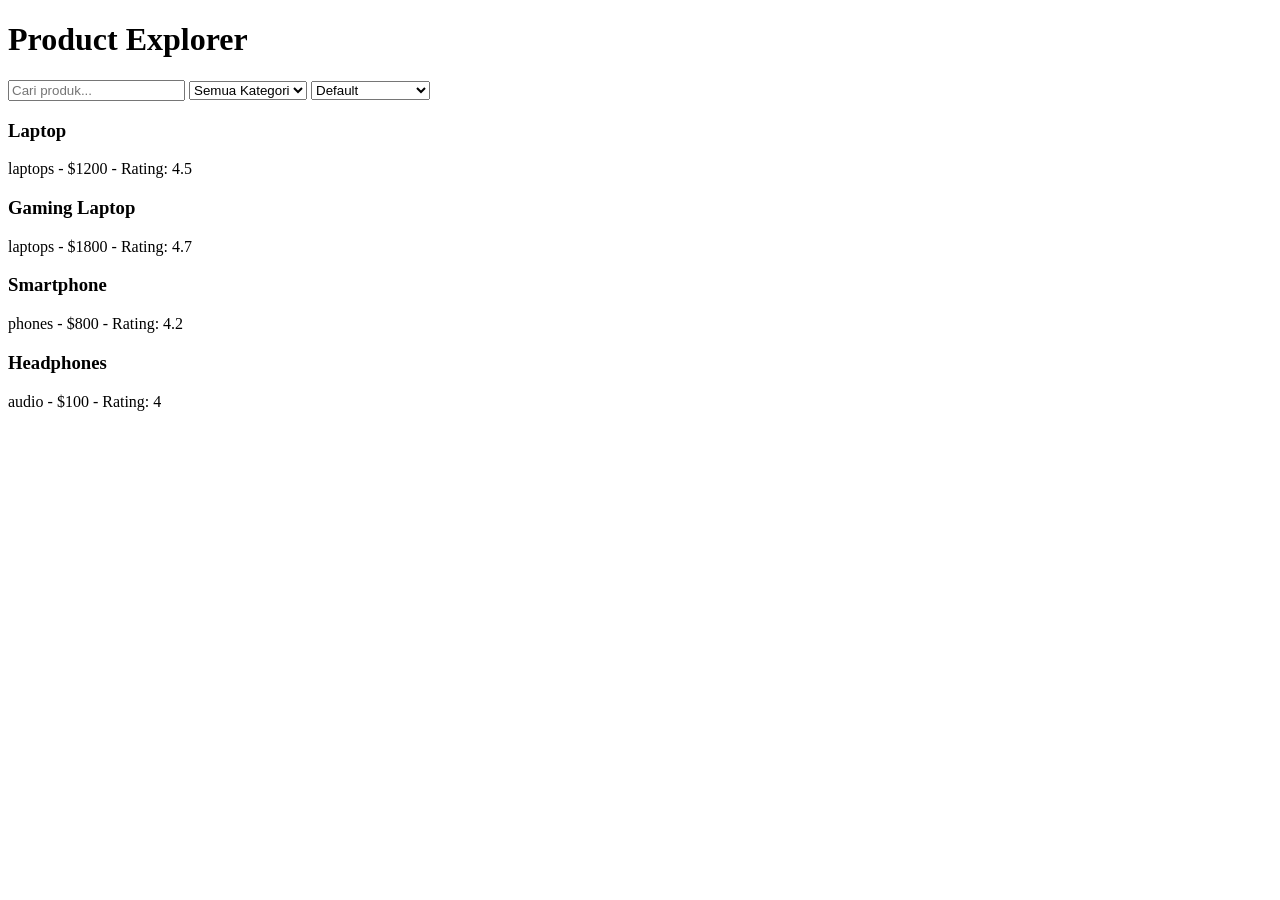
<file: index18.html>
<!DOCTYPE html>
<html lang="id">
<head>
  <meta charset="UTF-8">
  <title>Product Explorer</title>
</head>
<body>
  <h1>Product Explorer</h1>

  <input type="text" id="search-input" placeholder="Cari produk...">
  <select id="category-select">
    <option value="all">Semua Kategori</option>
    <option value="laptops">Laptops</option>
    <option value="phones">Phones</option>
    <option value="audio">Audio</option>
  </select>
  <select id="sort-select">
    <option value="default">Default</option>
    <option value="price-asc">Harga Termurah</option>
    <option value="price-desc">Harga Termahal</option>
  </select>

  <div id="product-list"></div>

  <script src="Latihan18&19.js"></script>
</body>
</html>
</file>
